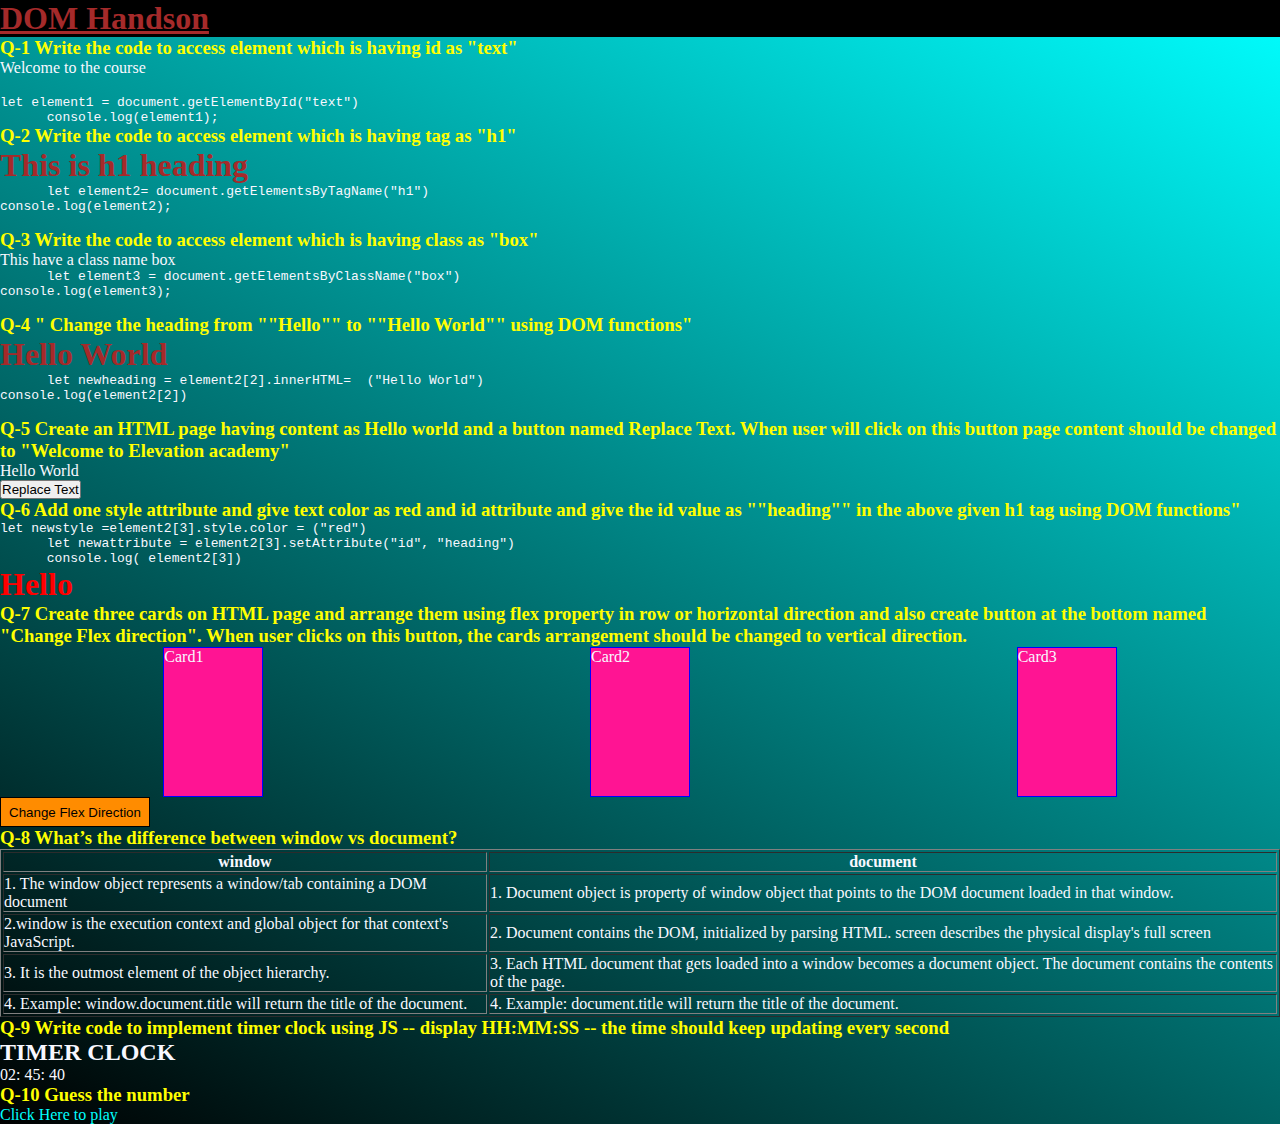
<file: index.html>
<!DOCTYPE html>
<html lang="en">
  <head>
    <meta charset="UTF-8" />
    <meta http-equiv="X-UA-Compatible" content="IE=edge" />
    <meta name="viewport" content="width=device-width, initial-scale=1.0" />
    <title>Document</title>
    <link rel="stylesheet" href="./style.css">
  </head>
  <body>
    <h1 style="text-decoration: underline; background-color: black;">DOM Handson</h1>

    <h3>Q-1 Write the code to access element which is having id as "text"</h3>
    <div id="text">Welcome to the course</div><br>
    <pre>let element1 = document.getElementById("text")
      console.log(element1);</pre>

    <h3>Q-2 Write the code to access element which is having tag as "h1"</h3>
    <h1>This is h1 heading</h1>
    <pre>
      let element2= document.getElementsByTagName("h1")
console.log(element2);
    </pre>

    <h3>Q-3 Write the code to access element which is having class as "box"</h3>
    <div class="box">This have a class name box</div>
    <pre>
      let element3 = document.getElementsByClassName("box")
console.log(element3);
    </pre>

    <h3>
      Q-4 "
      

      Change the heading from ""Hello"" to ""Hello World"" using DOM functions"
    </h3>
    <h1>Hello</h1>
    <pre>
      let newheading = element2[2].innerHTML=  ("Hello World")
console.log(element2[2])
    </pre>

    <h3>
      Q-5 Create an HTML page having content as Hello world and a button named
      Replace Text. When user will click on this button page content should be
      changed to "Welcome to Elevation academy"
    </h3>

    <div id="replacetext">Hello World</div>
    <button onclick="newtext()">Replace Text</button>

    <h3>
      Q-6

      

      Add one style attribute and give text color as red and id attribute and
      give the id value as ""heading"" in the above given h1 tag using DOM
      functions"
    </h3>
    <pre>let newstyle =element2[3].style.color = ("red")
      let newattribute = element2[3].setAttribute("id", "heading")
      console.log( element2[3])</pre>
    <h1>Hello</h1>
    <h3>
      Q-7 Create three cards on HTML page and arrange them using flex property
      in row or horizontal direction and also create button at the bottom named
      "Change Flex direction". When user clicks on this button, the cards
      arrangement should be changed to vertical direction.
    </h3>

    <div class="container">
        <div class="card card1">Card1</div>
        <div class="card card2">Card2</div>
        <div class="card card3">Card3</div>
        
    </div>
    <button onclick="direction()" id="directionbutton">Change Flex Direction</button>

    <h3>Q-8 What’s the difference between window vs document?</h3>

    <table border="1px">
      <tr>
        <th>window</th>
        <th>document</th>
      </tr>
      <tr>
        <td>1. The window object represents a window/tab containing a DOM document</td>
        <td>1. Document object is property of window object that points to the DOM document loaded in that window.</td>
      </tr>
      <tr>
        <td>2.window is the execution context and global object for that context's JavaScript.</td>
        <td>2. Document contains the DOM, initialized by parsing HTML. screen describes the physical display's full screen</td>
      </tr>
      <tr>
        <td>3. It is the outmost element of the object hierarchy.</td>
        <td>3. Each HTML document that gets loaded into a window becomes a document object. The document contains the contents of the page.</td>
      </tr>

      <tr>
        <td>4. Example: window.document.title will return the title of the document.</td>
        <td>4. Example: document.title will return the title of the document.</td>
      </tr>
    </table>

    <h3>Q-9 Write code to implement timer clock using JS -- display HH:MM:SS -- the time should keep updating every second</h3>
<h2>TIMER CLOCK</h2>
<span id="HH"></span>:
<span id="MM"></span>:
<span id="SS"></span>
<span id="AMPM"></span>

    <h3>Q-10 Guess the number</h3>
    <a href="./game.html">Click Here to play</a>

    

    <script src="./script.js"></script>
  </body>
</html>
</file>
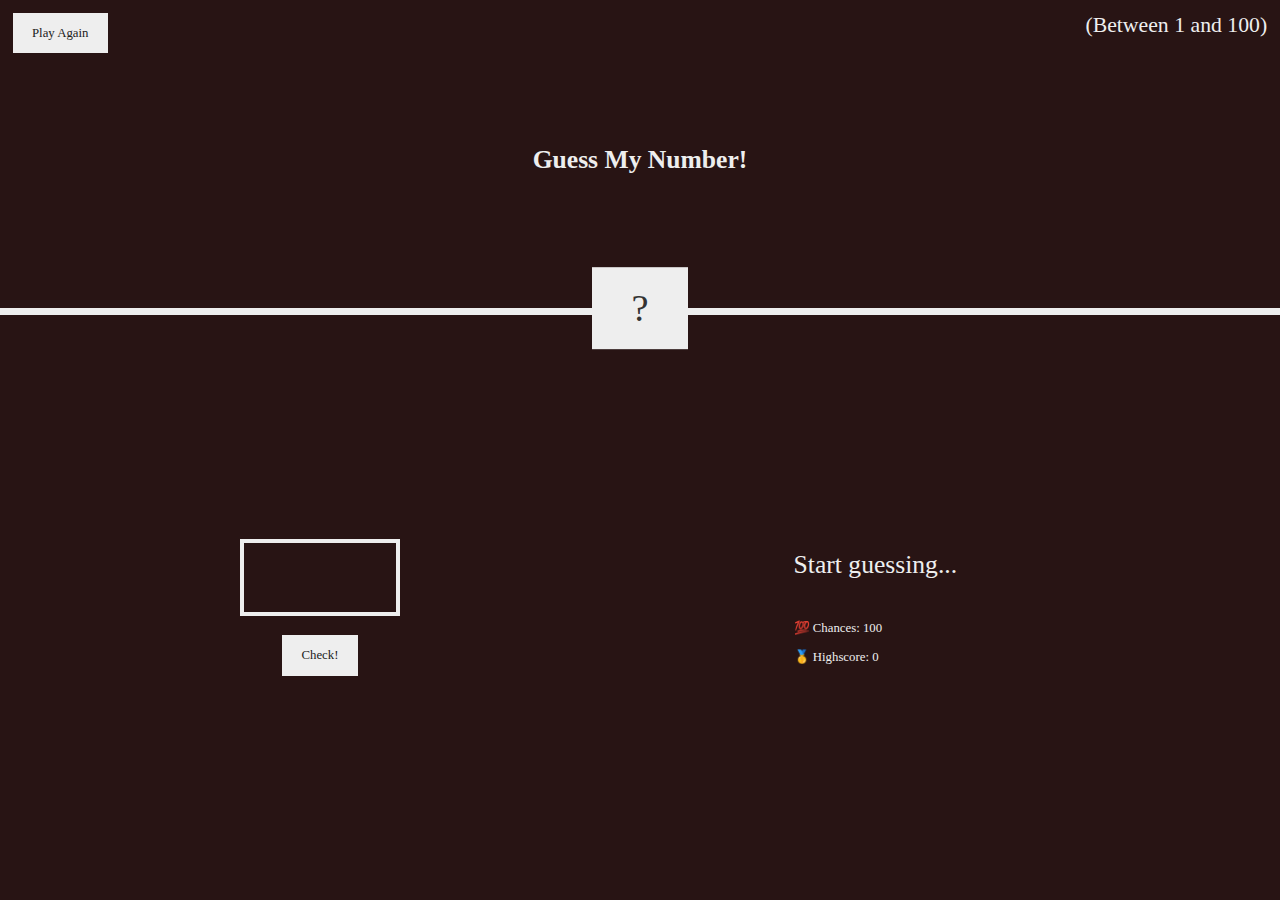
<file: game.html>
<!DOCTYPE html>
<html lang="en">
<head>
    <meta charset="UTF-8">
    <meta http-equiv="X-UA-Compatible" content="IE=edge">
    <meta name="viewport" content="width=device-width, initial-scale=1.0">
    <title>Guess the number</title>
    <link rel="stylesheet" href="./game.css">
</head>
<body>
    <header>
        <h1>Guess My Number!</h1>
        <p class="between">(Between 1 and 100)</p>
        <button class="btn again" onclick="reloadgame()"> Play Again</button>
        <div class="number">?</div>
      </header>
      <main>
        <section class="left">
          <input type="number" class="guess" id="guessid" />
          <button class="btn check" onclick="maincheck()">Check!</button>
        </section>
        <section class="right">
          <p class="message" id="sc">Start guessing...</p>
          <p class="label-score">💯 Chances: <span class="score">100</span></p>
          <p class="label-highscore">
            🥇 Highscore: <span class="highscore">0</span>
          </p>
        </section>
      </main>
    <script src="./game.js"></script>
</body>
</html>
</file>
<file: style.css>
*{
    margin: 0;
    padding: 0;
    box-sizing: border-box;
}

body{
color: ghostwhite;     
background-image: linear-gradient( 29deg, black, aqua);
}

h3{
    color: yellow
}
h1{
 color: brown;
}

.container{
    display: flex;
    justify-content: space-around;
    flex-direction: row;
    
}
 .card{
    height: 150px;
    width: 100px;
    background-color: deeppink;
    border: 1px solid blue;
 }

 #directionbutton{
    height: 30px;
    width: 150px;
    border: 1px solid black;
    background-color: darkorange;
  
    
 }
 a{
    text-decoration: none;
    color: cyan;
 }
</file>
<file: game.css>
* {
  margin: 0;
  padding: 0;
  box-sizing: border-box;
}

html {
  font-size: 40%;
  box-sizing: border-box;
}

body {
 
  color: #eee;
  background-color: rgb(40, 20, 20)
  
}

/* LAYOUT */
header {
  position: relative;
  height: 35vh;
  border-bottom: 7px solid #eee;
}

main {
  height: 65vh;
  color: #eee;
  display: flex;
  align-items: center;
  justify-content: space-around;
}

.left {
  width: 52rem;
  display: flex;
  flex-direction: column;
  align-items: center;
}

.right {
  width: 52rem;
  font-size: 2rem;
}

/* ELEMENTS STYLE */
h1 {
  font-size: 4rem;
  text-align: center;
  position: absolute;
  width: 100%;
  top: 52%;
  left: 50%;
  transform: translate(-50%, -50%);
}

.number {
  background: #eee;
  color: #333;
  font-size: 6rem;
  width: 15rem;
  padding: 3rem 0rem;
  text-align: center;
  position: absolute;
  bottom: 0;
  left: 50%;
  transform: translate(-50%, 50%);
}

.between {
  font-size: 3.4rem;
  position: absolute;
  top: 2rem;
  right: 2rem;
}

.again {
  position: absolute;
  top: 2rem;
  left: 2rem;
}

.guess {
  background: none;
  border: 4px solid #eee;
  font-family: inherit;
  color: inherit;
  font-size: 5rem;
  padding: 2.5rem;
  width: 25rem;
  text-align: center;
  display: block;
  margin-bottom: 3rem;
}

.btn {
  border: none;
  background-color: #eee;
  color: #222;
  font-size: 2rem;
  font-family: inherit;
  padding: 2rem 3rem;
  cursor: pointer;
}

.btn:hover {
  background-color: #ccc;
}

.message {
  margin-bottom: 8rem;
  height: 3rem;
  font-size: 4rem;
}

.label-score {
  margin-bottom: 2rem;
}
</file>
